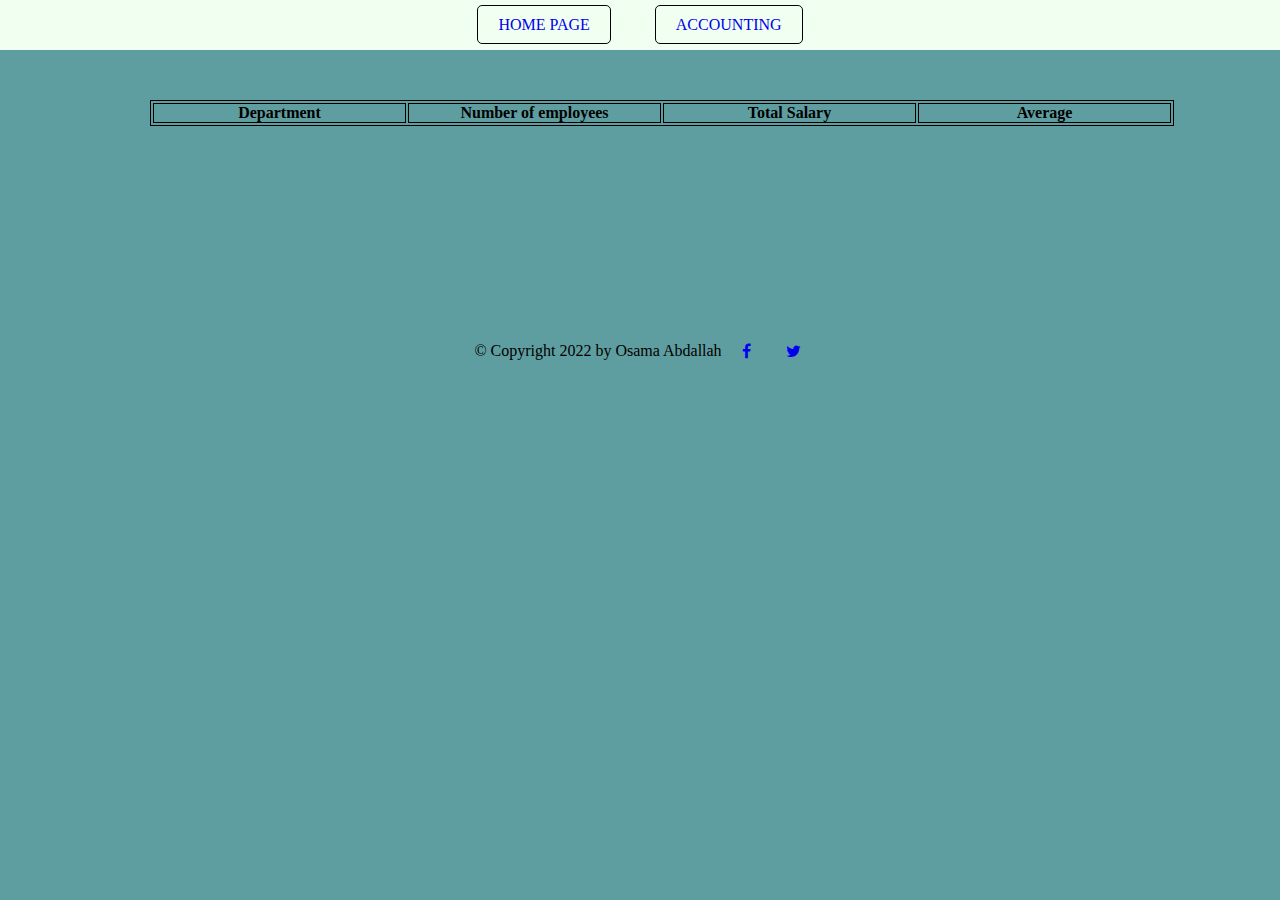
<file: accounting.html>
<!DOCTYPE html>
<html lang="en">

<head>
    <meta charset="UTF-8">
    <meta http-equiv="X-UA-Compatible" content="IE=edge">
    <meta name="viewport" content="width=device-width, initial-scale=1.0">
    <title>HR-MANG-System</title>
    <link rel="stylesheet" href="style.css" class="css">
</head>

<body>

   
    <header>
        <nav>
            <a href="/">Home Page</a>
            <a href="/accounting.html">Accounting</a>
        </nav>
    </header>
   
    <main id="main">

        <table id="table">
            <tr>
              <th>Department</th>
              <th>Number of employees</th>
              <th>Total Salary</th>
              <th>Average</th>
            </tr>
            
          
          </table>




<div id="div1">
    
</div>

    </main>
   
    <footer>

        <p> &copy; Copyright 2022 by Osama Abdallah</p>
        <socielmedia>

            <link rel="stylesheet"
                href="https://cdnjs.cloudflare.com/ajax/libs/font-awesome/4.7.0/css/font-awesome.min.css">
            <a href="#" class="fa fa-facebook"></a>
            <a href="#" class="fa fa-twitter"></a>
        </socielmedia>
    </footer>
    <script src="./js/accounting.js"></script>
</body>

</html>
</file>
<file: style.css>
*{                  /* "*" selects everything*/
    padding: 0;
    margin: 0;
    box-sizing: border-box; /*box-sizing: ;= it specify the behaviour of the width and height*/       /*border-box = it will force the boxes to stay within the alignment regardless what size you input we did this to fix problem with form after defining width and height*/
}
#cards {
    /* box-shadow: 0 4px 8px 0 rgba(0, 0, 0, 0.2); */
    width: 90%;
    max-height: fit-content;
    margin: 200px;
    /* text-align: center; */
display: flex;
    /* background-color: black; */
    /* align-items: center; */
    margin-left: 20px;
    margin-right: 20px;


}

table{
    border: 1px solid;
    text-align: center;
    width: 80%;
    margin-top: 50px!important;
    margin-left: 150px!important;
}

th, td{
    width: 25%;
    border: 1px solid;
        
}


body{
    background-color:cadetblue;
    /* display: grid; */
    /* grid-row: 2; */
    /* grid-column: 2; */
    height: 100%;
    width: 100%;
}

header{
    height: 50px;
    display: flex;
    align-items: center;
    justify-content: center;
    background-color: honeydew;
    width: 100%;
}

header a{
    border: 1px solid #000;
    padding: 10px 20px;
    margin: 10px 20px;
    border-radius: 5px;
    text-transform: uppercase;
    text-decoration: none;

}

footer{
        height: 50px;
    display: flex;
    align-items: center;
    justify-content: center;
    margin-top: 200px!important;

}


.fa {
    padding: 20px;
    font-size: 30px;
    width: 30px;
    text-align: center;
    text-decoration: none;
    border-radius: 50%;
  }

  #form {
   margin-top: 20px;
    display: grid;
    grid-template-columns: repeat(3, 1fr);
    gap: 10px 20px;
  /* }

  #form input{ */
width: 80%;
height: 30px;
padding: 5px 10px;  
  }

  #form label{
    width: 30%;
    height: 30px;
    padding: 5px 10px;
    margin-left: 200px; 
  }
</file>
